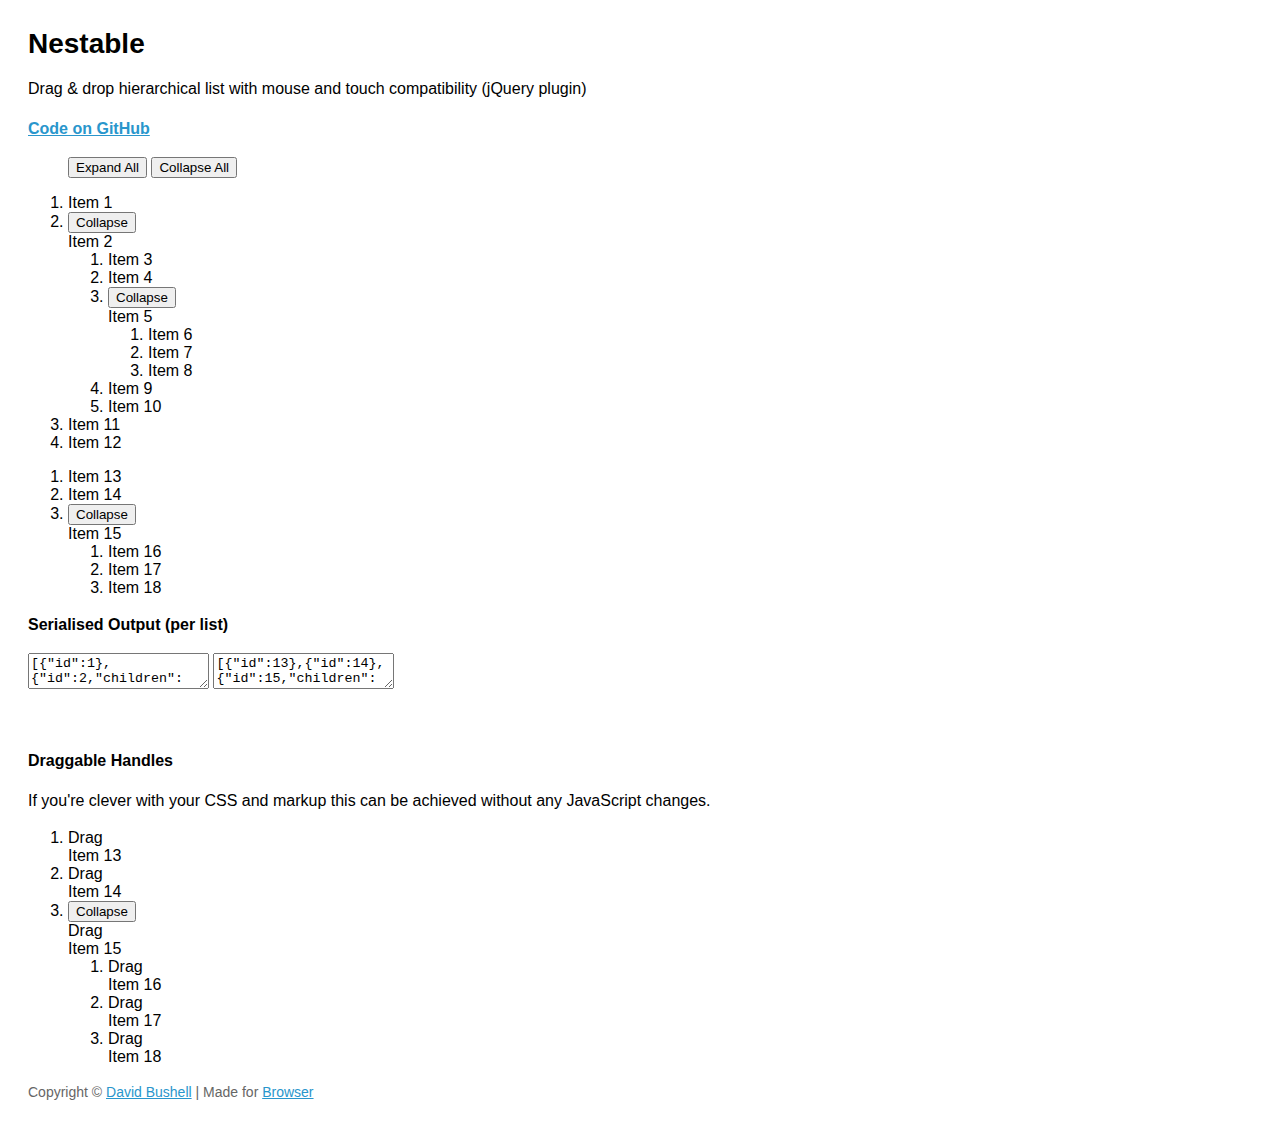
<file: js/nestable/index.html>
<!DOCTYPE html>
<!--[if lt IE 7]> <html lang="en" class="lt-ie9 lt-ie8 lt-ie7"> <![endif]-->
<!--[if IE 7]>    <html lang="en" class="lt-ie9 lt-ie8"> <![endif]-->
<!--[if IE 8]>    <html lang="en" class="lt-ie9"> <![endif]-->
<!--[if IE 9]>    <html lang="en" class="ie9"> <![endif]-->
<!--[if gt IE 9]><!--> <html lang="en"> <!--<![endif]-->
<head>
    <meta charset="utf-8">
    <meta name="viewport" content="width=device-width, initial-scale=1, minimum-scale=1">
    <title>Nestable</title>
    <style type="text/css">

.cf:after { visibility: hidden; display: block; font-size: 0; content: " "; clear: both; height: 0; }
* html .cf { zoom: 1; }
*:first-child+html .cf { zoom: 1; }

html { margin: 0; padding: 0; }
body { font-size: 100%; margin: 0; padding: 1.75em; font-family: 'Helvetica Neue', Arial, sans-serif; }

h1 { font-size: 1.75em; margin: 0 0 0.6em 0; }

a { color: #2996cc; }
a:hover { text-decoration: none; }

p { line-height: 1.5em; }
.small { color: #666; font-size: 0.875em; }
.large { font-size: 1.25em; }



    </style>
</head>
<body>

    <h1>Nestable</h1>

    <p>Drag &amp; drop hierarchical list with mouse and touch compatibility (jQuery plugin)</p>

    <p><strong><a href="https://github.com/dbushell/Nestable">Code on GitHub</a></strong></p>

    <menu id="nestable-menu">
        <button type="button" data-action="expand-all">Expand All</button>
        <button type="button" data-action="collapse-all">Collapse All</button>
    </menu>

    <div class="cf nestable-lists">

        <div class="dd" id="nestable">
            <ol class="dd-list">
                <li class="dd-item" data-id="1">
                    <div class="dd-handle">Item 1</div>
                </li>
                <li class="dd-item" data-id="2">
                    <div class="dd-handle">Item 2</div>
                    <ol class="dd-list">
                        <li class="dd-item" data-id="3"><div class="dd-handle">Item 3</div></li>
                        <li class="dd-item" data-id="4"><div class="dd-handle">Item 4</div></li>
                        <li class="dd-item" data-id="5">
                            <div class="dd-handle">Item 5</div>
                            <ol class="dd-list">
                                <li class="dd-item" data-id="6"><div class="dd-handle">Item 6</div></li>
                                <li class="dd-item" data-id="7"><div class="dd-handle">Item 7</div></li>
                                <li class="dd-item" data-id="8"><div class="dd-handle">Item 8</div></li>
                            </ol>
                        </li>
                        <li class="dd-item" data-id="9"><div class="dd-handle">Item 9</div></li>
                        <li class="dd-item" data-id="10"><div class="dd-handle">Item 10</div></li>
                    </ol>
                </li>
                <li class="dd-item" data-id="11">
                    <div class="dd-handle">Item 11</div>
                </li>
                <li class="dd-item" data-id="12">
                    <div class="dd-handle">Item 12</div>
                </li>
            </ol>
        </div>

        <div class="dd" id="nestable2">
            <ol class="dd-list">
                <li class="dd-item" data-id="13">
                    <div class="dd-handle">Item 13</div>
                </li>
                <li class="dd-item" data-id="14">
                    <div class="dd-handle">Item 14</div>
                </li>
                <li class="dd-item" data-id="15">
                    <div class="dd-handle">Item 15</div>
                    <ol class="dd-list">
                        <li class="dd-item" data-id="16"><div class="dd-handle">Item 16</div></li>
                        <li class="dd-item" data-id="17"><div class="dd-handle">Item 17</div></li>
                        <li class="dd-item" data-id="18"><div class="dd-handle">Item 18</div></li>
                    </ol>
                </li>
            </ol>
        </div>

    </div>

    <p><strong>Serialised Output (per list)</strong></p>

    <textarea id="nestable-output"></textarea>
    <textarea id="nestable2-output"></textarea>

    <p>&nbsp;</p>

    <div class="cf nestable-lists">

    <p><strong>Draggable Handles</strong></p>

    <p>If you're clever with your CSS and markup this can be achieved without any JavaScript changes.</p>

        <div class="dd" id="nestable3">
            <ol class="dd-list">
                <li class="dd-item dd3-item" data-id="13">
                    <div class="dd-handle dd3-handle">Drag</div><div class="dd3-content">Item 13</div>
                </li>
                <li class="dd-item dd3-item" data-id="14">
                    <div class="dd-handle dd3-handle">Drag</div><div class="dd3-content">Item 14</div>
                </li>
                <li class="dd-item dd3-item" data-id="15">
                    <div class="dd-handle dd3-handle">Drag</div><div class="dd3-content">Item 15</div>
                    <ol class="dd-list">
                        <li class="dd-item dd3-item" data-id="16">
                            <div class="dd-handle dd3-handle">Drag</div><div class="dd3-content">Item 16</div>
                        </li>
                        <li class="dd-item dd3-item" data-id="17">
                            <div class="dd-handle dd3-handle">Drag</div><div class="dd3-content">Item 17</div>
                        </li>
                        <li class="dd-item dd3-item" data-id="18">
                            <div class="dd-handle dd3-handle">Drag</div><div class="dd3-content">Item 18</div>
                        </li>
                    </ol>
                </li>
            </ol>
        </div>

    </div>

    <p class="small">Copyright &copy; <a href="http://dbushell.com/">David Bushell</a> | Made for <a href="http://www.browserlondon.com/">Browser</a></p>

<script src="http://ajax.googleapis.com/ajax/libs/jquery/1.7.2/jquery.min.js"></script>
<script src="jquery.nestable.js"></script>
<script>

$(document).ready(function()
{

    var updateOutput = function(e)
    {
        var list   = e.length ? e : $(e.target),
            output = list.data('output');
        if (window.JSON) {
            output.val(window.JSON.stringify(list.nestable('serialize')));//, null, 2));
        } else {
            output.val('JSON browser support required for this demo.');
        }
    };

    // activate Nestable for list 1
    $('#nestable').nestable({
        group: 1
    })
    .on('change', updateOutput);
    
    // activate Nestable for list 2
    $('#nestable2').nestable({
        group: 1
    })
    .on('change', updateOutput);

    // output initial serialised data
    updateOutput($('#nestable').data('output', $('#nestable-output')));
    updateOutput($('#nestable2').data('output', $('#nestable2-output')));

    $('#nestable-menu').on('click', function(e)
    {
        var target = $(e.target),
            action = target.data('action');
        if (action === 'expand-all') {
            $('.dd').nestable('expandAll');
        }
        if (action === 'collapse-all') {
            $('.dd').nestable('collapseAll');
        }
    });

    $('#nestable3').nestable();

});
</script>
</body>
</html>
</file>
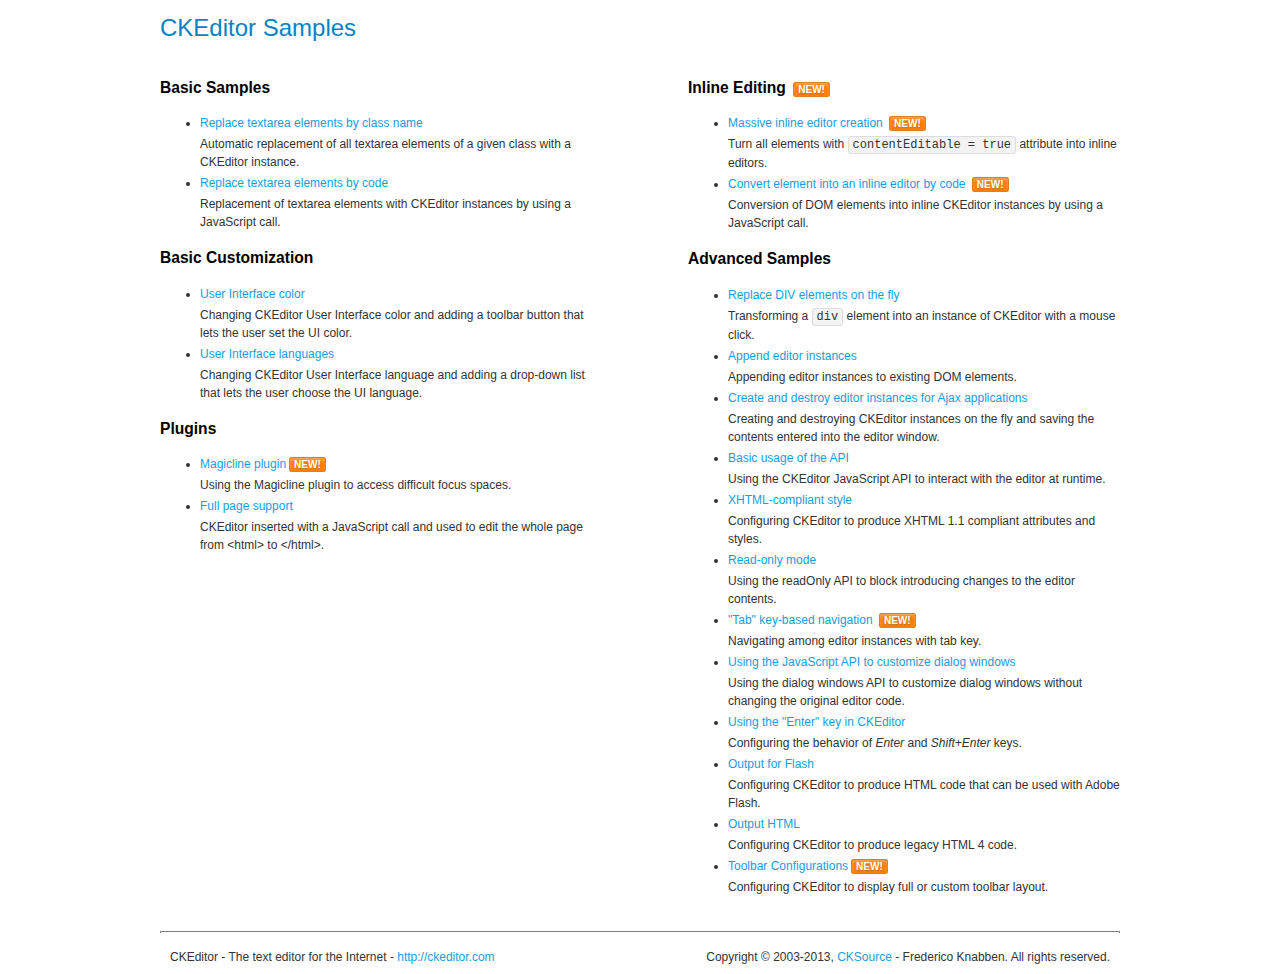
<file: js/ckeditor/samples/index.html>
<!DOCTYPE html>
<!--
Copyright (c) 2003-2013, CKSource - Frederico Knabben. All rights reserved.
For licensing, see LICENSE.html or http://ckeditor.com/license
-->
<html>
<head>
	<title>CKEditor Samples</title>
	<meta charset="utf-8">
	<link rel="stylesheet" href="sample.css">
</head>
<body>
	<h1 class="samples">
		CKEditor Samples
	</h1>
	<div class="twoColumns">
		<div class="twoColumnsLeft">
			<h2 class="samples">
				Basic Samples
			</h2>
			<dl class="samples">
				<dt><a class="samples" href="replacebyclass.html">Replace textarea elements by class name</a></dt>
				<dd>Automatic replacement of all textarea elements of a given class with a CKEditor instance.</dd>

				<dt><a class="samples" href="replacebycode.html">Replace textarea elements by code</a></dt>
				<dd>Replacement of textarea elements with CKEditor instances by using a JavaScript call.</dd>
			</dl>

			<h2 class="samples">
				Basic Customization
			</h2>
			<dl class="samples">
				<dt><a class="samples" href="uicolor.html">User Interface color</a></dt>
				<dd>Changing CKEditor User Interface color and adding a toolbar button that lets the user set the UI color.</dd>

				<dt><a class="samples" href="uilanguages.html">User Interface languages</a></dt>
				<dd>Changing CKEditor User Interface language and adding a drop-down list that lets the user choose the UI language.</dd>
			</dl>


			<h2 class="samples">Plugins</h2>
<dl class="samples">
<dt><a class="samples" href="plugins/magicline/magicline.html">Magicline plugin</a><span class="new">New!</span></dt>
<dd>Using the Magicline plugin to access difficult focus spaces.</dd>

<dt><a class="samples" href="plugins/wysiwygarea/fullpage.html">Full page support</a></dt>
<dd>CKEditor inserted with a JavaScript call and used to edit the whole page from &lt;html&gt; to &lt;/html&gt;.</dd>
</dl>
		</div>
		<div class="twoColumnsRight">
			<h2 class="samples">
				Inline Editing <span class="new">New!</span>
			</h2>
			<dl class="samples">
				<dt><a class="samples" href="inlineall.html">Massive inline editor creation</a> <span class="new">New!</span></dt>
				<dd>Turn all elements with <code>contentEditable = true</code> attribute into inline editors.</dd>

				<dt><a class="samples" href="inlinebycode.html">Convert element into an inline editor by code</a> <span class="new">New!</span></dt>
				<dd>Conversion of DOM elements into inline CKEditor instances by using a JavaScript call.</dd>

				
			</dl>

			<h2 class="samples">
				Advanced Samples
			</h2>
			<dl class="samples">
				<dt><a class="samples" href="divreplace.html">Replace DIV elements on the fly</a></dt>
				<dd>Transforming a <code>div</code> element into an instance of CKEditor with a mouse click.</dd>

				<dt><a class="samples" href="appendto.html">Append editor instances</a></dt>
				<dd>Appending editor instances to existing DOM elements.</dd>

				<dt><a class="samples" href="ajax.html">Create and destroy editor instances for Ajax applications</a></dt>
				<dd>Creating and destroying CKEditor instances on the fly and saving the contents entered into the editor window.</dd>

				<dt><a class="samples" href="api.html">Basic usage of the API</a></dt>
				<dd>Using the CKEditor JavaScript API to interact with the editor at runtime.</dd>

				<dt><a class="samples" href="xhtmlstyle.html">XHTML-compliant style</a></dt>
				<dd>Configuring CKEditor to produce XHTML 1.1 compliant attributes and styles.</dd>

				<dt><a class="samples" href="readonly.html">Read-only mode</a></dt>
				<dd>Using the readOnly API to block introducing changes to the editor contents.</dd>

				<dt><a class="samples" href="tabindex.html">"Tab" key-based navigation</a> <span class="new">New!</span></dt>
				<dd>Navigating among editor instances with tab key.</dd>


				
<dt><a class="samples" href="plugins/dialog/dialog.html">Using the JavaScript API to customize dialog windows</a></dt>
<dd>Using the dialog windows API to customize dialog windows without changing the original editor code.</dd>

<dt><a class="samples" href="plugins/enterkey/enterkey.html">Using the &quot;Enter&quot; key in CKEditor</a></dt>
<dd>Configuring the behavior of <em>Enter</em> and <em>Shift+Enter</em> keys.</dd>

<dt><a class="samples" href="plugins/htmlwriter/outputforflash.html">Output for Flash</a></dt>
<dd>Configuring CKEditor to produce HTML code that can be used with Adobe Flash.</dd>

<dt><a class="samples" href="plugins/htmlwriter/outputhtml.html">Output HTML</a></dt>
<dd>Configuring CKEditor to produce legacy HTML 4 code.</dd>

<dt><a class="samples" href="plugins/toolbar/toolbar.html">Toolbar Configurations</a><span class="new">New!</span></dt>
<dd>Configuring CKEditor to display full or custom toolbar layout.</dd>

			</dl>
		</div>
	</div>
	<div id="footer">
		<hr>
		<p>
			CKEditor - The text editor for the Internet - <a class="samples" href="http://ckeditor.com/">http://ckeditor.com</a>
		</p>
		<p id="copy">
			Copyright &copy; 2003-2013, <a class="samples" href="http://cksource.com/">CKSource</a> - Frederico Knabben. All rights reserved.
		</p>
	</div>
</body>
</html>
</file>
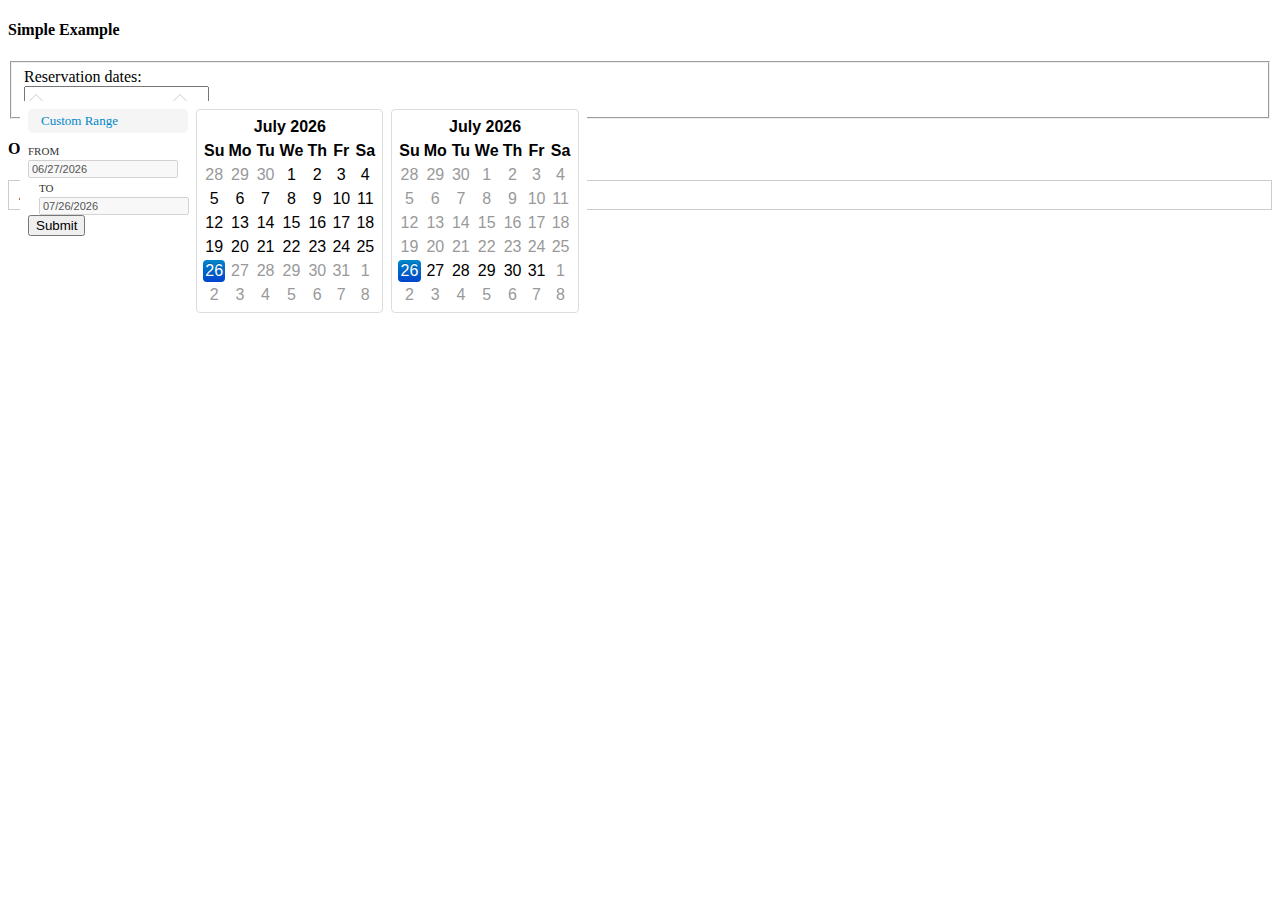
<file: js/bootstrap-daterangepicker/examples.html>
<!DOCTYPE html>
<html dir="ltr" lang="en-US">
   <head>
      <meta charset="UTF-8" />
      <title>A date range picker for Twitter Bootstrap</title>
      <link rel="stylesheet" type="text/css" media="all" href="http://twitter.github.com/bootstrap/assets/css/bootstrap.css" />
      <link rel="stylesheet" type="text/css" media="all" href="daterangepicker.css" />
      <script type="text/javascript" src="https://ajax.googleapis.com/ajax/libs/jquery/1.8.1/jquery.min.js"></script>
      <script type="text/javascript" src="date.js"></script>
      <script type="text/javascript" src="daterangepicker.js"></script>
   </head>
   <body>

      <div class="container">
         <div class="span12">

            <h4>Simple Example</h4>
            <div class="well">

               <form class="form-horizontal">
                 <fieldset>
                  <div class="control-group">
                    <label class="control-label" for="reservation">Reservation dates:</label>
                    <div class="controls">
                     <div class="input-prepend">
                       <span class="add-on"><i class="icon-calendar"></i></span><input type="text" name="reservation" id="reservation" />
                     </div>
                    </div>
                  </div>
                 </fieldset>
               </form>

               <script type="text/javascript">
               $(document).ready(function() {
                  $('#reservation').daterangepicker();
               });
               </script>

            </div>

            <h4>Options Usage Example</h4>

            <div class="well">

               <div id="reportrange" class="pull-right" style="background: #fff; cursor: pointer; padding: 5px 10px; border: 1px solid #ccc">
                  <i class="icon-calendar icon-large"></i>
                  <span></span> <b class="caret" style="margin-top: 8px"></b>
               </div>

               <script type="text/javascript">
               $(document).ready(function() {
                  $('#reportrange').daterangepicker(
                     {
                        ranges: {
                           'Today': ['today', 'today'],
                           'Yesterday': ['yesterday', 'yesterday'],
                           'Last 7 Days': [Date.today().add({ days: -6 }), 'today'],
                           'Last 30 Days': [Date.today().add({ days: -29 }), 'today'],
                           'This Month': [Date.today().moveToFirstDayOfMonth(), Date.today().moveToLastDayOfMonth()],
                           'Last Month': [Date.today().moveToFirstDayOfMonth().add({ months: -1 }), Date.today().moveToFirstDayOfMonth().add({ days: -1 })]
                        },
                        opens: 'left',
                        format: 'MM/dd/yyyy',
                        separator: ' to ',
                        startDate: Date.today().add({ days: -29 }),
                        endDate: Date.today(),
                        minDate: '01/01/2012',
                        maxDate: '12/31/2013',
                        locale: {
                            applyLabel: 'Submit',
                            fromLabel: 'From',
                            toLabel: 'To',
                            customRangeLabel: 'Custom Range',
                            daysOfWeek: ['Su', 'Mo', 'Tu', 'We', 'Th', 'Fr','Sa'],
                            monthNames: ['January', 'February', 'March', 'April', 'May', 'June', 'July', 'August', 'September', 'October', 'November', 'December'],
                            firstDay: 1
                        },
                        showWeekNumbers: true,
                        buttonClasses: ['btn-danger']
                     }, 
                     function(start, end) {
                        $('#reportrange span').html(start.toString('MMMM d, yyyy') + ' - ' + end.toString('MMMM d, yyyy'));
                     }
                  );

                  //Set the initial state of the picker label
                  $('#reportrange span').html(Date.today().add({ days: -29 }).toString('MMMM d, yyyy') + ' - ' + Date.today().toString('MMMM d, yyyy'));

               });
               </script>

            </div>

         </div>
      </div>

   </body>
</html>
</file>
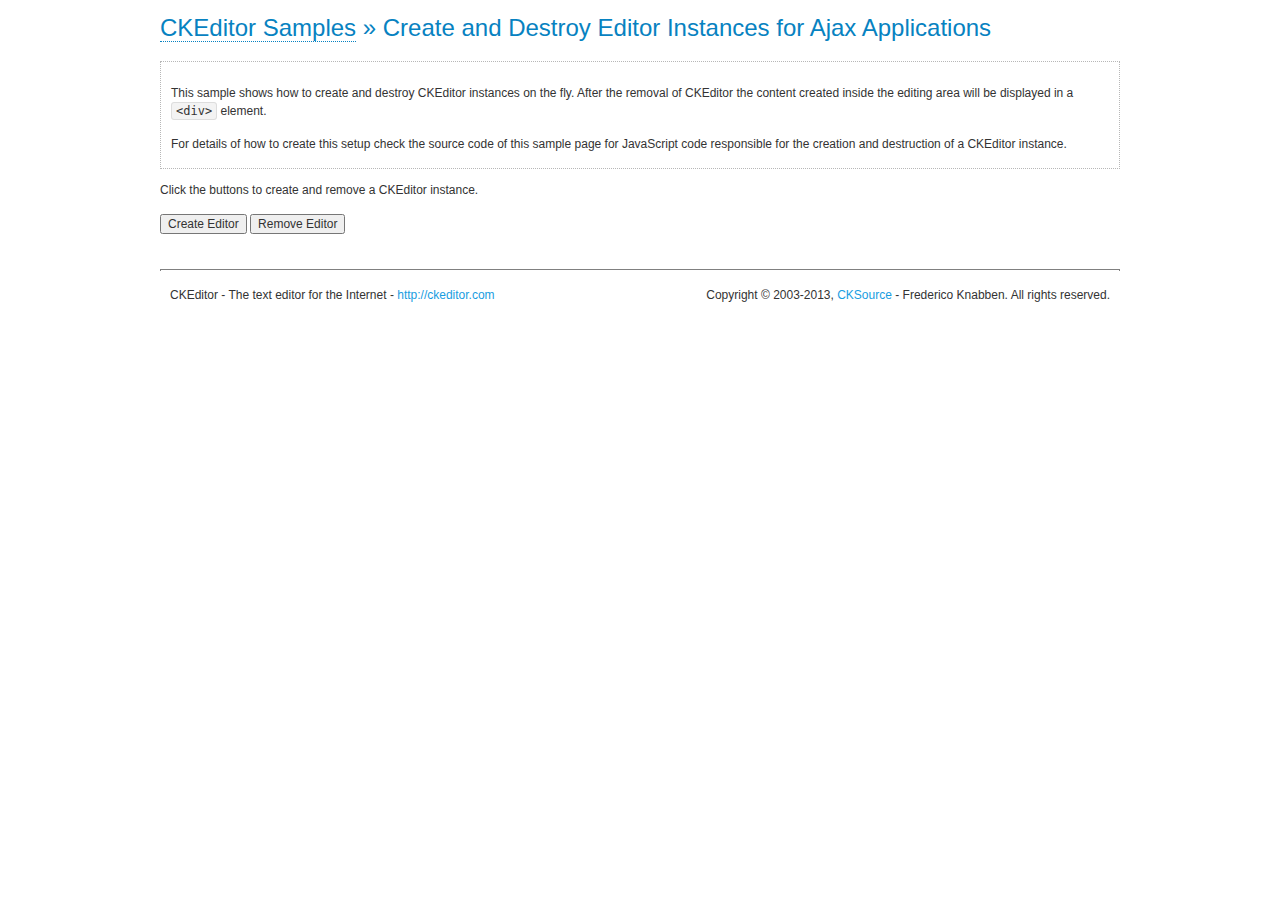
<file: js/ckeditor/samples/ajax.html>
<!DOCTYPE html>
<!--
Copyright (c) 2003-2013, CKSource - Frederico Knabben. All rights reserved.
For licensing, see LICENSE.html or http://ckeditor.com/license
-->
<html>
<head>
	<title>Ajax &mdash; CKEditor Sample</title>
	<meta charset="utf-8">
	<script src="../ckeditor.js"></script>
	<link rel="stylesheet" href="sample.css">
	<script>

		var editor, html = '';

		function createEditor() {
			if ( editor )
				return;

			// Create a new editor inside the <div id="editor">, setting its value to html
			var config = {};
			editor = CKEDITOR.appendTo( 'editor', config, html );
		}

		function removeEditor() {
			if ( !editor )
				return;

			// Retrieve the editor contents. In an Ajax application, this data would be
			// sent to the server or used in any other way.
			document.getElementById( 'editorcontents' ).innerHTML = html = editor.getData();
			document.getElementById( 'contents' ).style.display = '';

			// Destroy the editor.
			editor.destroy();
			editor = null;
		}

	</script>
</head>
<body>
	<h1 class="samples">
		<a href="index.html">CKEditor Samples</a> &raquo; Create and Destroy Editor Instances for Ajax Applications
	</h1>
	<div class="description">
		<p>
			This sample shows how to create and destroy CKEditor instances on the fly. After the removal of CKEditor the content created inside the editing
			area will be displayed in a <code>&lt;div&gt;</code> element.
		</p>
		<p>
			For details of how to create this setup check the source code of this sample page
			for JavaScript code responsible for the creation and destruction of a CKEditor instance.
		</p>
	</div>
	<p>Click the buttons to create and remove a CKEditor instance.</p>
	<p>
		<input onclick="createEditor();" type="button" value="Create Editor">
		<input onclick="removeEditor();" type="button" value="Remove Editor">
	</p>
	<!-- This div will hold the editor. -->
	<div id="editor">
	</div>
	<div id="contents" style="display: none">
		<p>
			Edited Contents:
		</p>
		<!-- This div will be used to display the editor contents. -->
		<div id="editorcontents">
		</div>
	</div>
	<div id="footer">
		<hr>
		<p>
			CKEditor - The text editor for the Internet - <a class="samples" href="http://ckeditor.com/">http://ckeditor.com</a>
		</p>
		<p id="copy">
			Copyright &copy; 2003-2013, <a class="samples" href="http://cksource.com/">CKSource</a> - Frederico
			Knabben. All rights reserved.
		</p>
	</div>
</body>
</html>
</file>
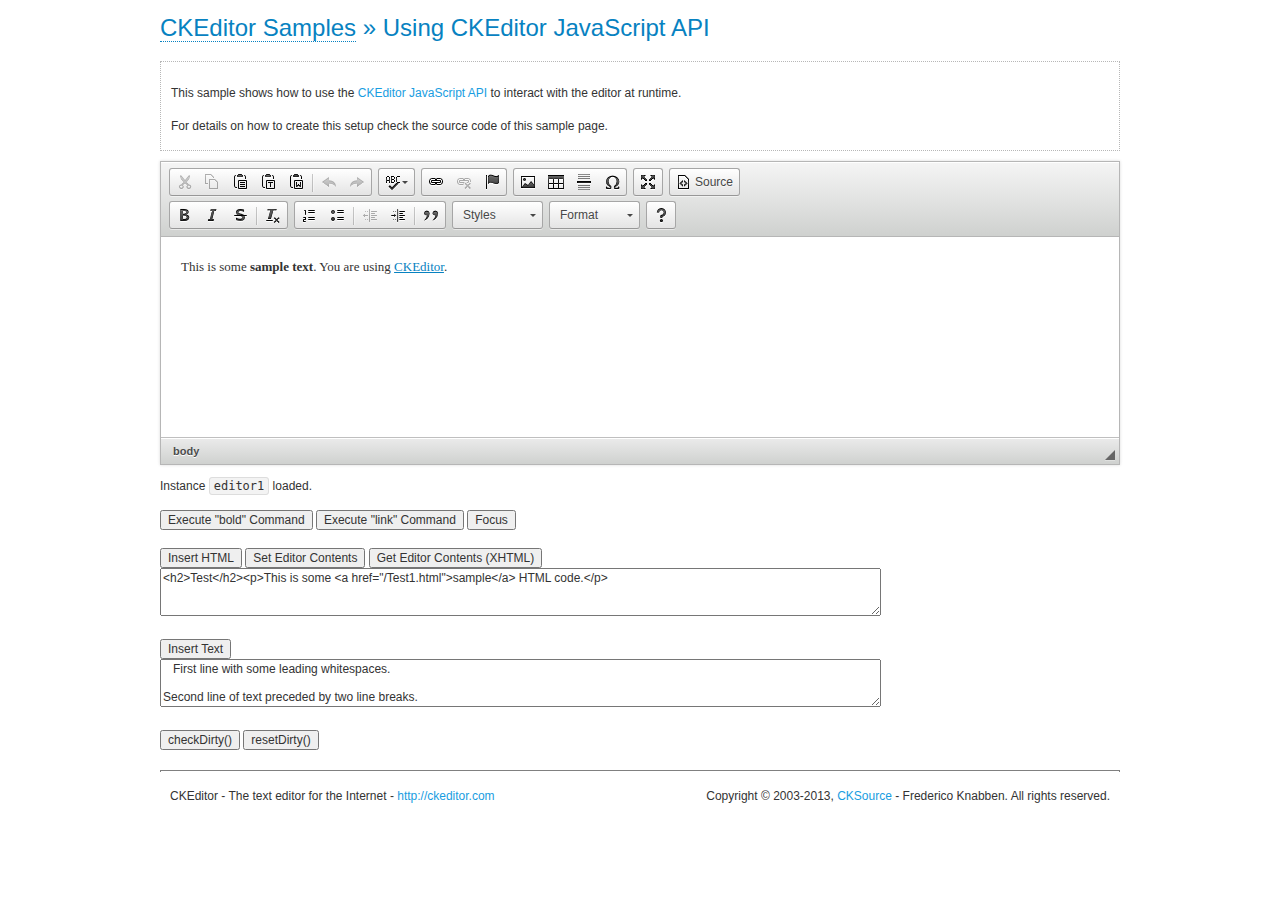
<file: js/ckeditor/samples/api.html>
<!DOCTYPE html>
<!--
Copyright (c) 2003-2013, CKSource - Frederico Knabben. All rights reserved.
For licensing, see LICENSE.html or http://ckeditor.com/license
-->
<html>
<head>
	<meta charset="utf-8">
	<title>API Usage &mdash; CKEditor Sample</title>
	<script src="../ckeditor.js"></script>
	<link href="sample.css" rel="stylesheet">
	<script>

// The instanceReady event is fired, when an instance of CKEditor has finished
// its initialization.
CKEDITOR.on( 'instanceReady', function( ev ) {
	// Show the editor name and description in the browser status bar.
	document.getElementById( 'eMessage' ).innerHTML = 'Instance <code>' + ev.editor.name + '<\/code> loaded.';

	// Show this sample buttons.
	document.getElementById( 'eButtons' ).style.display = 'block';
});

function InsertHTML() {
	// Get the editor instance that we want to interact with.
	var editor = CKEDITOR.instances.editor1;
	var value = document.getElementById( 'htmlArea' ).value;

	// Check the active editing mode.
	if ( editor.mode == 'wysiwyg' )
	{
		// Insert HTML code.
		// http://docs.ckeditor.com/#!/api/CKEDITOR.editor-method-insertHtml
		editor.insertHtml( value );
	}
	else
		alert( 'You must be in WYSIWYG mode!' );
}

function InsertText() {
	// Get the editor instance that we want to interact with.
	var editor = CKEDITOR.instances.editor1;
	var value = document.getElementById( 'txtArea' ).value;

	// Check the active editing mode.
	if ( editor.mode == 'wysiwyg' )
	{
		// Insert as plain text.
		// http://docs.ckeditor.com/#!/api/CKEDITOR.editor-method-insertText
		editor.insertText( value );
	}
	else
		alert( 'You must be in WYSIWYG mode!' );
}

function SetContents() {
	// Get the editor instance that we want to interact with.
	var editor = CKEDITOR.instances.editor1;
	var value = document.getElementById( 'htmlArea' ).value;

	// Set editor contents (replace current contents).
	// http://docs.ckeditor.com/#!/api/CKEDITOR.editor-method-setData
	editor.setData( value );
}

function GetContents() {
	// Get the editor instance that you want to interact with.
	var editor = CKEDITOR.instances.editor1;

	// Get editor contents
	// http://docs.ckeditor.com/#!/api/CKEDITOR.editor-method-getData
	alert( editor.getData() );
}

function ExecuteCommand( commandName ) {
	// Get the editor instance that we want to interact with.
	var editor = CKEDITOR.instances.editor1;

	// Check the active editing mode.
	if ( editor.mode == 'wysiwyg' )
	{
		// Execute the command.
		// http://docs.ckeditor.com/#!/api/CKEDITOR.editor-method-execCommand
		editor.execCommand( commandName );
	}
	else
		alert( 'You must be in WYSIWYG mode!' );
}

function CheckDirty() {
	// Get the editor instance that we want to interact with.
	var editor = CKEDITOR.instances.editor1;
	// Checks whether the current editor contents present changes when compared
	// to the contents loaded into the editor at startup
	// http://docs.ckeditor.com/#!/api/CKEDITOR.editor-method-checkDirty
	alert( editor.checkDirty() );
}

function ResetDirty() {
	// Get the editor instance that we want to interact with.
	var editor = CKEDITOR.instances.editor1;
	// Resets the "dirty state" of the editor (see CheckDirty())
	// http://docs.ckeditor.com/#!/api/CKEDITOR.editor-method-resetDirty
	editor.resetDirty();
	alert( 'The "IsDirty" status has been reset' );
}

function Focus() {
	CKEDITOR.instances.editor1.focus();
}

function onFocus() {
	document.getElementById( 'eMessage' ).innerHTML = '<b>' + this.name + ' is focused </b>';
}

function onBlur() {
	document.getElementById( 'eMessage' ).innerHTML = this.name + ' lost focus';
}

	</script>

</head>
<body>
	<h1 class="samples">
		<a href="index.html">CKEditor Samples</a> &raquo; Using CKEditor JavaScript API
	</h1>
	<div class="description">
	<p>
		This sample shows how to use the
		<a class="samples" href="http://docs.ckeditor.com/#!/api/CKEDITOR.editor">CKEditor JavaScript API</a>
		to interact with the editor at runtime.
	</p>
	<p>
		For details on how to create this setup check the source code of this sample page.
	</p>
	</div>

	<!-- This <div> holds alert messages to be display in the sample page. -->
	<div id="alerts">
		<noscript>
			<p>
				<strong>CKEditor requires JavaScript to run</strong>. In a browser with no JavaScript
				support, like yours, you should still see the contents (HTML data) and you should
				be able to edit it normally, without a rich editor interface.
			</p>
		</noscript>
	</div>
	<form action="../../../samples/sample_posteddata.php" method="post">
		<textarea cols="100" id="editor1" name="editor1" rows="10">&lt;p&gt;This is some &lt;strong&gt;sample text&lt;/strong&gt;. You are using &lt;a href="http://ckeditor.com/"&gt;CKEditor&lt;/a&gt;.&lt;/p&gt;</textarea>

		<script>
			// Replace the <textarea id="editor1"> with an CKEditor instance.
			CKEDITOR.replace( 'editor1', {
				on: {
					focus: onFocus,
					blur: onBlur,

					// Check for availability of corresponding plugins.
					pluginsLoaded: function( evt ) {
						var doc = CKEDITOR.document, ed = evt.editor;
						if ( !ed.getCommand( 'bold' ) )
							doc.getById( 'exec-bold' ).hide();
						if ( !ed.getCommand( 'link' ) )
							doc.getById( 'exec-link' ).hide();
					}
				}
			});
		</script>

		<p id="eMessage">
		</p>

		<div id="eButtons" style="display: none">
			<input id="exec-bold" onclick="ExecuteCommand('bold');" type="button" value="Execute &quot;bold&quot; Command">
			<input id="exec-link" onclick="ExecuteCommand('link');" type="button" value="Execute &quot;link&quot; Command">
			<input onclick="Focus();" type="button" value="Focus">
			<br><br>
			<input onclick="InsertHTML();" type="button" value="Insert HTML">
			<input onclick="SetContents();" type="button" value="Set Editor Contents">
			<input onclick="GetContents();" type="button" value="Get Editor Contents (XHTML)">
			<br>
			<textarea cols="100" id="htmlArea" rows="3">&lt;h2&gt;Test&lt;/h2&gt;&lt;p&gt;This is some &lt;a href="/Test1.html"&gt;sample&lt;/a&gt; HTML code.&lt;/p&gt;</textarea>
			<br>
			<br>
			<input onclick="InsertText();" type="button" value="Insert Text">
			<br>
			<textarea cols="100" id="txtArea" rows="3">   First line with some leading whitespaces.

Second line of text preceded by two line breaks.</textarea>
			<br>
			<br>
			<input onclick="CheckDirty();" type="button" value="checkDirty()">
			<input onclick="ResetDirty();" type="button" value="resetDirty()">
		</div>
	</form>
	<div id="footer">
		<hr>
		<p>
			CKEditor - The text editor for the Internet - <a class="samples" href="http://ckeditor.com/">http://ckeditor.com</a>
		</p>
		<p id="copy">
			Copyright &copy; 2003-2013, <a class="samples" href="http://cksource.com/">CKSource</a> - Frederico
			Knabben. All rights reserved.
		</p>
	</div>
</body>
</html>
</file>
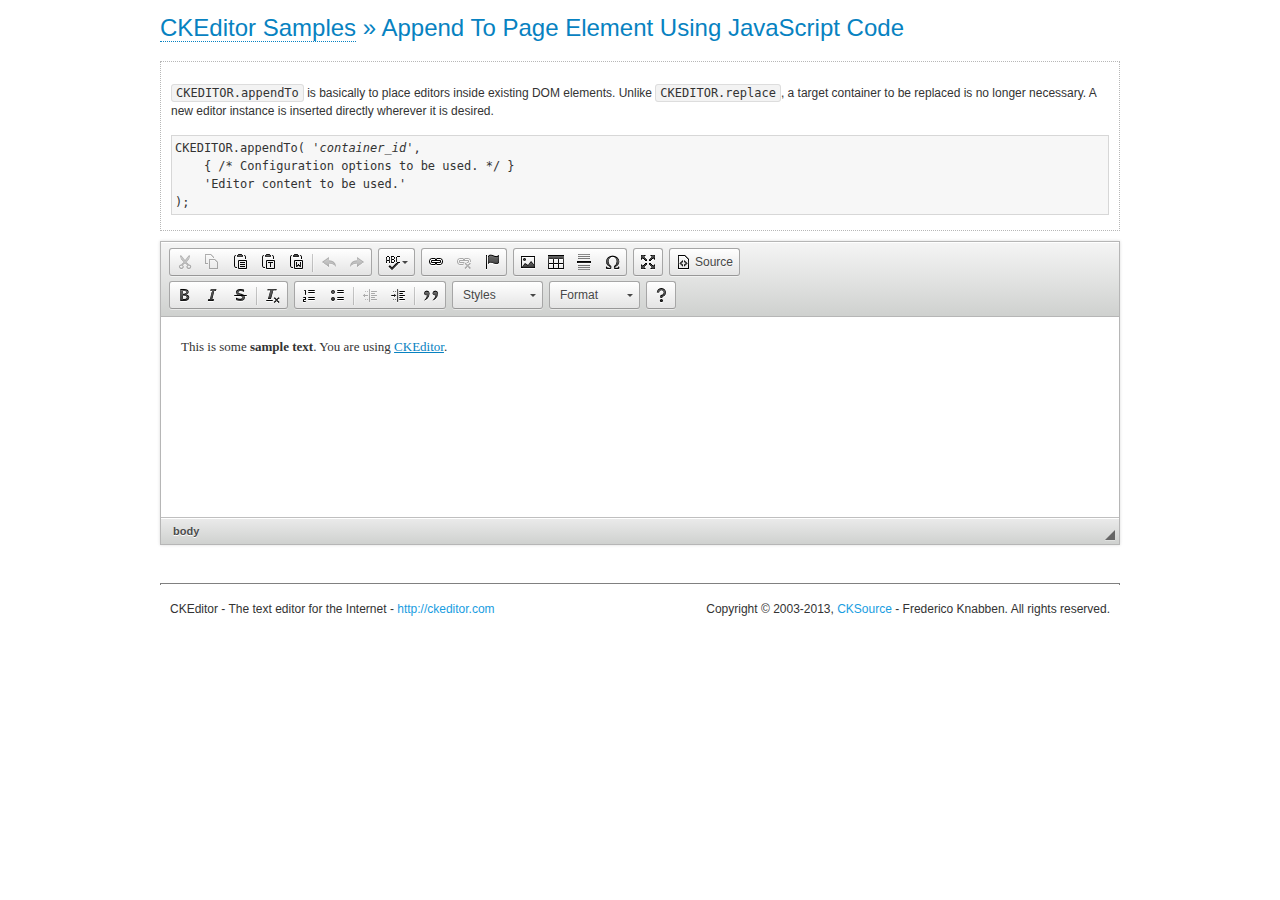
<file: js/ckeditor/samples/appendto.html>
<!DOCTYPE html>
<!--
Copyright (c) 2003-2013, CKSource - Frederico Knabben. All rights reserved.
For licensing, see LICENSE.html or http://ckeditor.com/license
-->
<html>
<head>
	<title>CKEDITOR.appendTo &mdash; CKEditor Sample</title>
	<meta charset="utf-8">
	<script src="../ckeditor.js"></script>
	<link rel="stylesheet" href="sample.css">
</head>
<body>
	<h1 class="samples">
		<a href="index.html">CKEditor Samples</a> &raquo; Append To Page Element Using JavaScript Code
	</h1>
	<div id="section1">
		<div class="description">
			<p>
				<code>CKEDITOR.appendTo</code> is basically to place editors
				inside existing DOM elements. Unlike <code>CKEDITOR.replace</code>,
				a target container to be replaced is no longer necessary. A new editor
				instance is inserted directly wherever it is desired.
			</p>
<pre class="samples">CKEDITOR.appendTo( '<em>container_id</em>',
	{ /* Configuration options to be used. */ }
	'Editor content to be used.'
);</pre>
		</div>
		<script>

			// This call can be placed at any point after the
			// <textarea>, or inside a <head><script> in a
			// window.onload event handler.

			// Replace the <textarea id="editor"> with an CKEditor
			// instance, using default configurations.
			CKEDITOR.appendTo( 'section1',
				null,
				'<p>This is some <strong>sample text</strong>. You are using <a href="http://ckeditor.com/">CKEditor</a>.</p>'
			);

		</script>
	</div>
	<br>
	<div id="footer">
		<hr>
		<p>
			CKEditor - The text editor for the Internet - <a class="samples" href="http://ckeditor.com/">http://ckeditor.com</a>
		</p>
		<p id="copy">
			Copyright &copy; 2003-2013, <a class="samples" href="http://cksource.com/">CKSource</a> - Frederico
			Knabben. All rights reserved.
		</p>
	</div>
</body>
</html>
</file>
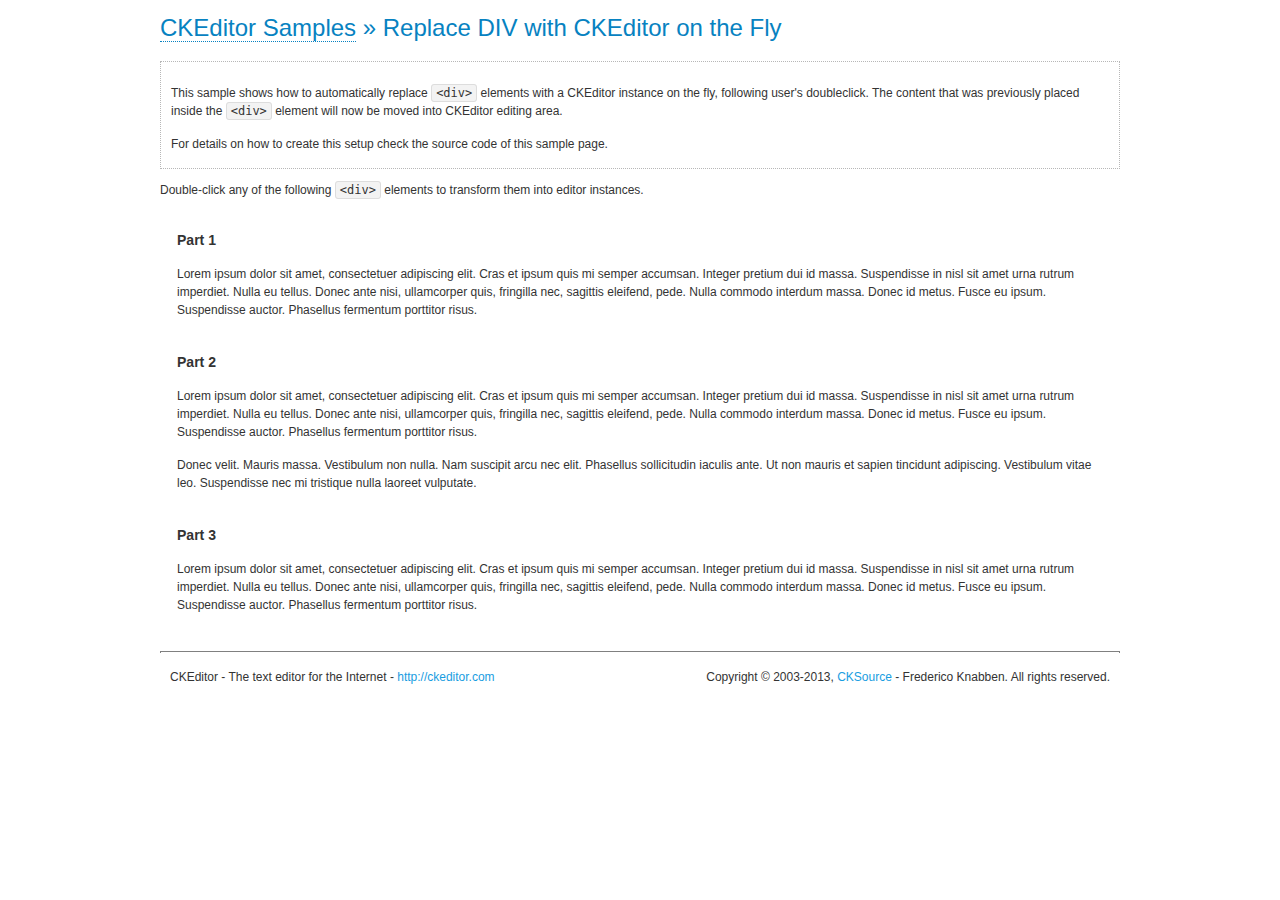
<file: js/ckeditor/samples/divreplace.html>
<!DOCTYPE html>
<!--
Copyright (c) 2003-2013, CKSource - Frederico Knabben. All rights reserved.
For licensing, see LICENSE.html or http://ckeditor.com/license
-->
<html>
<head>
	<title>Replace DIV &mdash; CKEditor Sample</title>
	<meta charset="utf-8">
	<script src="../ckeditor.js"></script>
	<link href="sample.css" rel="stylesheet">
	<style>

		div.editable
		{
			border: solid 2px Transparent;
			padding-left: 15px;
			padding-right: 15px;
		}

		div.editable:hover
		{
			border-color: black;
		}

	</style>
	<script>

		// Uncomment the following code to test the "Timeout Loading Method".
		// CKEDITOR.loadFullCoreTimeout = 5;

		window.onload = function() {
			// Listen to the double click event.
			if ( window.addEventListener )
				document.body.addEventListener( 'dblclick', onDoubleClick, false );
			else if ( window.attachEvent )
				document.body.attachEvent( 'ondblclick', onDoubleClick );

		};

		function onDoubleClick( ev ) {
			// Get the element which fired the event. This is not necessarily the
			// element to which the event has been attached.
			var element = ev.target || ev.srcElement;

			// Find out the div that holds this element.
			var name;

			do {
				element = element.parentNode;
			}
			while ( element && ( name = element.nodeName.toLowerCase() ) &&
				( name != 'div' || element.className.indexOf( 'editable' ) == -1 ) && name != 'body' );

			if ( name == 'div' && element.className.indexOf( 'editable' ) != -1 )
				replaceDiv( element );
		}

		var editor;

		function replaceDiv( div ) {
			if ( editor )
				editor.destroy();

			editor = CKEDITOR.replace( div );
		}

	</script>
</head>
<body>
	<h1 class="samples">
		<a href="index.html">CKEditor Samples</a> &raquo; Replace DIV with CKEditor on the Fly
	</h1>
	<div class="description">
		<p>
			This sample shows how to automatically replace <code>&lt;div&gt;</code> elements
			with a CKEditor instance on the fly, following user's doubleclick. The content
			that was previously placed inside the <code>&lt;div&gt;</code> element will now
			be moved into CKEditor editing area.
		</p>
		<p>
			For details on how to create this setup check the source code of this sample page.
		</p>
	</div>
	<p>
		Double-click any of the following <code>&lt;div&gt;</code> elements to transform them into
		editor instances.
	</p>
	<div class="editable">
		<h3>
			Part 1
		</h3>
		<p>
			Lorem ipsum dolor sit amet, consectetuer adipiscing elit. Cras et ipsum quis mi
			semper accumsan. Integer pretium dui id massa. Suspendisse in nisl sit amet urna
			rutrum imperdiet. Nulla eu tellus. Donec ante nisi, ullamcorper quis, fringilla
			nec, sagittis eleifend, pede. Nulla commodo interdum massa. Donec id metus. Fusce
			eu ipsum. Suspendisse auctor. Phasellus fermentum porttitor risus.
		</p>
	</div>
	<div class="editable">
		<h3>
			Part 2
		</h3>
		<p>
			Lorem ipsum dolor sit amet, consectetuer adipiscing elit. Cras et ipsum quis mi
			semper accumsan. Integer pretium dui id massa. Suspendisse in nisl sit amet urna
			rutrum imperdiet. Nulla eu tellus. Donec ante nisi, ullamcorper quis, fringilla
			nec, sagittis eleifend, pede. Nulla commodo interdum massa. Donec id metus. Fusce
			eu ipsum. Suspendisse auctor. Phasellus fermentum porttitor risus.
		</p>
		<p>
			Donec velit. Mauris massa. Vestibulum non nulla. Nam suscipit arcu nec elit. Phasellus
			sollicitudin iaculis ante. Ut non mauris et sapien tincidunt adipiscing. Vestibulum
			vitae leo. Suspendisse nec mi tristique nulla laoreet vulputate.
		</p>
	</div>
	<div class="editable">
		<h3>
			Part 3
		</h3>
		<p>
			Lorem ipsum dolor sit amet, consectetuer adipiscing elit. Cras et ipsum quis mi
			semper accumsan. Integer pretium dui id massa. Suspendisse in nisl sit amet urna
			rutrum imperdiet. Nulla eu tellus. Donec ante nisi, ullamcorper quis, fringilla
			nec, sagittis eleifend, pede. Nulla commodo interdum massa. Donec id metus. Fusce
			eu ipsum. Suspendisse auctor. Phasellus fermentum porttitor risus.
		</p>
	</div>
	<div id="footer">
		<hr>
		<p>
			CKEditor - The text editor for the Internet - <a class="samples" href="http://ckeditor.com/">http://ckeditor.com</a>
		</p>
		<p id="copy">
			Copyright &copy; 2003-2013, <a class="samples" href="http://cksource.com/">CKSource</a> - Frederico
			Knabben. All rights reserved.
		</p>
	</div>
</body>
</html>
</file>
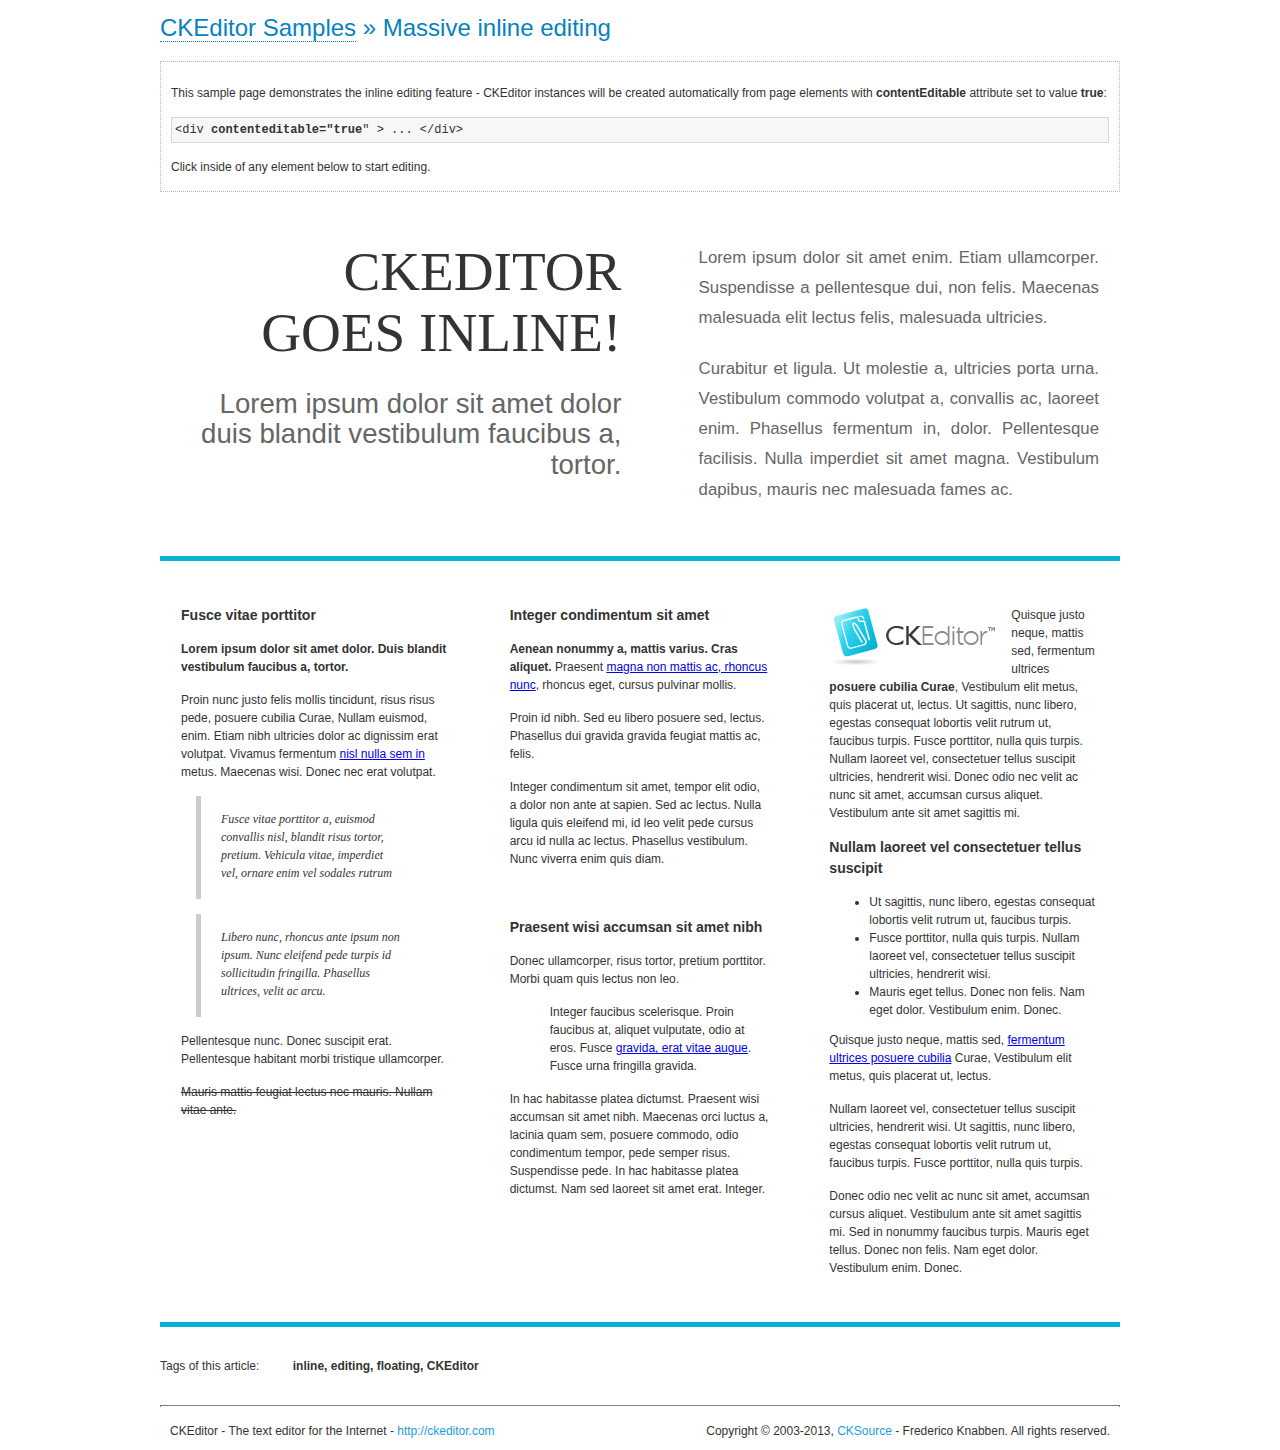
<file: js/ckeditor/samples/inlineall.html>
<!DOCTYPE html>
<!--
Copyright (c) 2003-2013, CKSource - Frederico Knabben. All rights reserved.
For licensing, see LICENSE.html or http://ckeditor.com/license
-->
<html>
<head>
	<title>Massive inline editing &mdash; CKEditor Sample</title>
	<meta charset="utf-8">
	<script src="../ckeditor.js"></script>
	<script>

		// This code is generally not necessary, but it is here to demonstrate
		// how to customize specific editor instances on the fly. This fits well
		// this demo because we have editable elements (like headers) that
		// require less features.

		// The "instanceCreated" event is fired for every editor instance created.
		CKEDITOR.on( 'instanceCreated', function( event ) {
			var editor = event.editor,
				element = editor.element;

			// Customize editors for headers and tag list.
			// These editors don't need features like smileys, templates, iframes etc.
			if ( element.is( 'h1', 'h2', 'h3' ) || element.getAttribute( 'id' ) == 'taglist' ) {
				// Customize the editor configurations on "configLoaded" event,
				// which is fired after the configuration file loading and
				// execution. This makes it possible to change the
				// configurations before the editor initialization takes place.
				editor.on( 'configLoaded', function() {

					// Remove unnecessary plugins to make the editor simpler.
					editor.config.removePlugins = 'colorbutton,find,flash,font,' +
						'forms,iframe,image,newpage,removeformat,' +
						'smiley,specialchar,stylescombo,templates';

					// Rearrange the layout of the toolbar.
					editor.config.toolbarGroups = [
						{ name: 'editing',		groups: [ 'basicstyles', 'links' ] },
						{ name: 'undo' },
						{ name: 'clipboard',	groups: [ 'selection', 'clipboard' ] },
						{ name: 'about' }
					];
				});
			}
		});

	</script>
	<link href="sample.css" rel="stylesheet">
	<style>

		/* The following styles are just to make the page look nice. */

		/* Workaround to show Arial Black in Firefox. */
		@font-face
		{
			font-family: 'arial-black';
			src: local('Arial Black');
		}

		*[contenteditable="true"]
		{
			padding: 10px;
		}

		#container
		{
			width: 960px;
			margin: 30px auto 0;
		}

		#header
		{
			overflow: hidden;
			padding: 0 0 30px;
			border-bottom: 5px solid #05B2D2;
			position: relative;
		}

		#headerLeft,
		#headerRight
		{
			width: 49%;
			overflow: hidden;
		}

		#headerLeft
		{
			float: left;
			padding: 10px 1px 1px;
		}

		#headerLeft h2,
		#headerLeft h3
		{
			text-align: right;
			margin: 0;
			overflow: hidden;
			font-weight: normal;
		}

		#headerLeft h2
		{
			font-family: "Arial Black",arial-black;
			font-size: 4.6em;
			line-height: 1.1em;
			text-transform: uppercase;
		}

		#headerLeft h3
		{
			font-size: 2.3em;
			line-height: 1.1em;
			margin: .2em 0 0;
			color: #666;
		}

		#headerRight
		{
			float: right;
			padding: 1px;
		}

		#headerRight p
		{
			line-height: 1.8em;
			text-align: justify;
			margin: 0;
		}

		#headerRight p + p
		{
			margin-top: 20px;
		}

		#headerRight > div
		{
			padding: 20px;
			margin: 0 0 0 30px;
			font-size: 1.4em;
			color: #666;
		}

		#columns
		{
			color: #333;
			overflow: hidden;
			padding: 20px 0;
		}

		#columns > div
		{
			float: left;
			width: 33.3%;
		}

		#columns #column1 > div
		{
			margin-left: 1px;
		}

		#columns #column3 > div
		{
			margin-right: 1px;
		}

		#columns > div > div
		{
			margin: 0px 10px;
			padding: 10px 20px;
		}

		#columns blockquote
		{
			margin-left: 15px;
		}

		#tagLine
		{
			border-top: 5px solid #05B2D2;
			padding-top: 20px;
		}

		#taglist {
			display: inline-block;
			margin-left: 20px;
			font-weight: bold;
			margin: 0 0 0 20px;
		}

	</style>
</head>
<body>
<div>
	<h1 class="samples"><a href="index.html">CKEditor Samples</a> &raquo; Massive inline editing</h1>
	<div class="description">
		<p>This sample page demonstrates the inline editing feature - CKEditor instances will be created automatically from page elements with <strong>contentEditable</strong> attribute set to value <strong>true</strong>:</p>
		<pre class="samples">&lt;div <strong>contenteditable="true</strong>" &gt; ... &lt;/div&gt;</pre>
		<p>Click inside of any element below to start editing.</p>
	</div>
</div>
<div id="container">
	<div id="header">
		<div id="headerLeft">
			<h2 id="sampleTitle" contenteditable="true">
				CKEditor<br> Goes Inline!
			</h2>
			<h3 contenteditable="true">
				Lorem ipsum dolor sit amet dolor duis blandit vestibulum faucibus a, tortor.
			</h3>
		</div>
		<div id="headerRight">
			<div contenteditable="true">
				<p>
					Lorem ipsum dolor sit amet enim. Etiam ullamcorper. Suspendisse a pellentesque dui, non felis. Maecenas malesuada elit lectus felis, malesuada ultricies.
				</p>
				<p>
					Curabitur et ligula. Ut molestie a, ultricies porta urna. Vestibulum commodo volutpat a, convallis ac, laoreet enim. Phasellus fermentum in, dolor. Pellentesque facilisis. Nulla imperdiet sit amet magna. Vestibulum dapibus, mauris nec malesuada fames ac.
				</p>
			</div>
		</div>
	</div>
	<div id="columns">
		<div id="column1">
			<div contenteditable="true">
				<h3>
					Fusce vitae porttitor
				</h3>
				<p>
					<strong>
						Lorem ipsum dolor sit amet dolor. Duis blandit vestibulum faucibus a, tortor.
					</strong>
				</p>
				<p>
					Proin nunc justo felis mollis tincidunt, risus risus pede, posuere cubilia Curae, Nullam euismod, enim. Etiam nibh ultricies dolor ac dignissim erat volutpat. Vivamus fermentum <a href="http://ckeditor.com/">nisl nulla sem in</a> metus. Maecenas wisi. Donec nec erat volutpat.
				</p>
				<blockquote>
					<p>
						Fusce vitae porttitor a, euismod convallis nisl, blandit risus tortor, pretium.
						Vehicula vitae, imperdiet vel, ornare enim vel sodales rutrum
					</p>
				</blockquote>
				<blockquote>
					<p>
						Libero nunc, rhoncus ante ipsum non ipsum. Nunc eleifend pede turpis id sollicitudin fringilla. Phasellus ultrices, velit ac arcu.
					</p>
				</blockquote>
				<p>Pellentesque nunc. Donec suscipit erat. Pellentesque habitant morbi tristique ullamcorper.</p>
				<p><strike>Mauris mattis feugiat lectus nec mauris. Nullam vitae ante.</strike></p>
			</div>
		</div>
		<div id="column2">
			<div contenteditable="true">
				<h3>
					Integer condimentum sit amet
				</h3>
				<p>
					<strong>Aenean nonummy a, mattis varius. Cras aliquet.</strong>
					Praesent <a href="http://ckeditor.com/">magna non mattis ac, rhoncus nunc</a>, rhoncus eget, cursus pulvinar mollis.</p>
				<p>Proin id nibh. Sed eu libero posuere sed, lectus. Phasellus dui gravida gravida feugiat mattis ac, felis.</p>
				<p>Integer condimentum sit amet, tempor elit odio, a dolor non ante at sapien. Sed ac lectus. Nulla ligula quis eleifend mi, id leo velit pede cursus arcu id nulla ac lectus. Phasellus vestibulum. Nunc viverra enim quis diam.</p>
			</div>
			<div contenteditable="true">
				<h3>
					Praesent wisi accumsan sit amet nibh
				</h3>
				<p>Donec ullamcorper, risus tortor, pretium porttitor. Morbi quam quis lectus non leo.</p>
				<p style="margin-left: 40px; ">Integer faucibus scelerisque. Proin faucibus at, aliquet vulputate, odio at eros. Fusce <a href="http://ckeditor.com/">gravida, erat vitae augue</a>. Fusce urna fringilla gravida.</p>
				<p>In hac habitasse platea dictumst. Praesent wisi accumsan sit amet nibh. Maecenas orci luctus a, lacinia quam sem, posuere commodo, odio condimentum tempor, pede semper risus. Suspendisse pede. In hac habitasse platea dictumst. Nam sed laoreet sit amet erat. Integer.</p>
			</div>
		</div>
		<div id="column3">
			<div contenteditable="true">
				<p>
					<img src="assets/inlineall/logo.png" alt="CKEditor logo" style="float:left">
				</p>
				<p>Quisque justo neque, mattis sed, fermentum ultrices <strong>posuere cubilia Curae</strong>, Vestibulum elit metus, quis placerat ut, lectus. Ut sagittis, nunc libero, egestas consequat lobortis velit rutrum ut, faucibus turpis. Fusce porttitor, nulla quis turpis. Nullam laoreet vel, consectetuer tellus suscipit ultricies, hendrerit wisi. Donec odio nec velit ac nunc sit amet, accumsan cursus aliquet. Vestibulum ante sit amet sagittis mi.</p>
				<h3>
					Nullam laoreet vel consectetuer tellus suscipit
				</h3>
				<ul>
					<li>Ut sagittis, nunc libero, egestas consequat lobortis velit rutrum ut, faucibus turpis.</li>
					<li>Fusce porttitor, nulla quis turpis. Nullam laoreet vel, consectetuer tellus suscipit ultricies, hendrerit wisi.</li>
					<li>Mauris eget tellus. Donec non felis. Nam eget dolor. Vestibulum enim. Donec.</li>
				</ul>
				<p>Quisque justo neque, mattis sed, <a href="http://ckeditor.com/">fermentum ultrices posuere cubilia</a> Curae, Vestibulum elit metus, quis placerat ut, lectus.</p>
				<p>Nullam laoreet vel, consectetuer tellus suscipit ultricies, hendrerit wisi. Ut sagittis, nunc libero, egestas consequat lobortis velit rutrum ut, faucibus turpis. Fusce porttitor, nulla quis turpis.</p>
				<p>Donec odio nec velit ac nunc sit amet, accumsan cursus aliquet. Vestibulum ante sit amet sagittis mi. Sed in nonummy faucibus turpis. Mauris eget tellus. Donec non felis. Nam eget dolor. Vestibulum enim. Donec.</p>
			</div>
		</div>
	</div>
	<div id="tagLine">
		Tags of this article:
		<p id="taglist" contenteditable="true">
			inline, editing, floating, CKEditor
		</p>
	</div>
</div>
<div id="footer">
	<hr>
	<p>
		CKEditor - The text editor for the Internet - <a class="samples" href="http://ckeditor.com/">
			http://ckeditor.com</a>
	</p>
	<p id="copy">
		Copyright &copy; 2003-2013, <a class="samples" href="http://cksource.com/">CKSource</a>
		- Frederico Knabben. All rights reserved.
	</p>
</div>
</body>
</html>
</file>
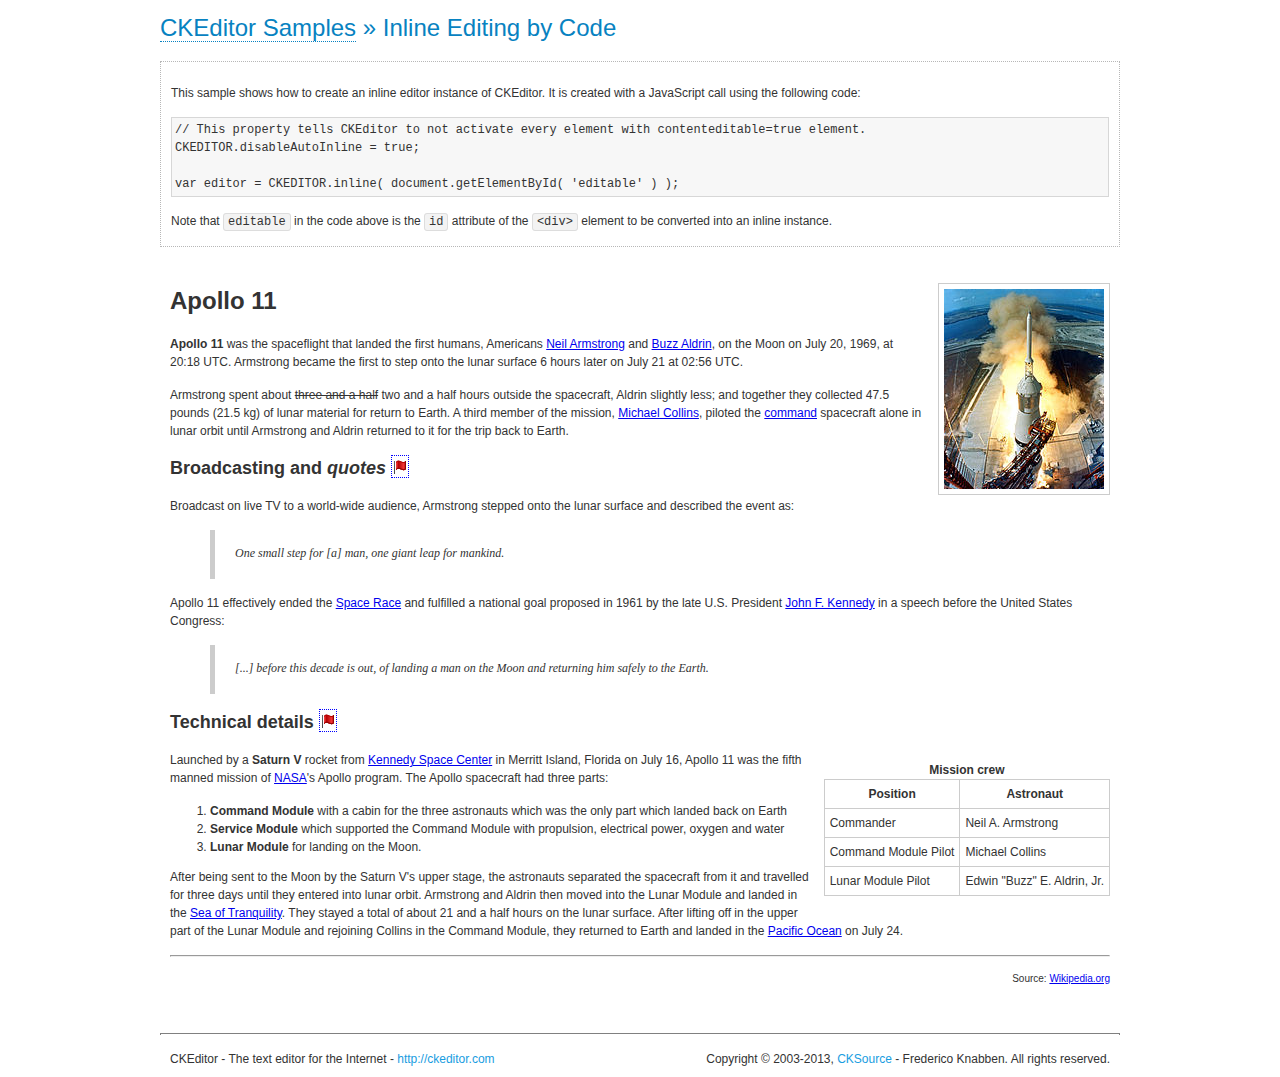
<file: js/ckeditor/samples/inlinebycode.html>
<!DOCTYPE html>
<!--
Copyright (c) 2003-2013, CKSource - Frederico Knabben. All rights reserved.
For licensing, see LICENSE.html or http://ckeditor.com/license
-->
<html>
<head>
	<title>Inline Editing by Code &mdash; CKEditor Sample</title>
	<meta charset="utf-8">
	<script src="../ckeditor.js"></script>
	<link href="sample.css" rel="stylesheet">
	<style>

		#editable
		{
			padding: 10px;
			float: left;
		}

	</style>
</head>
<body>
	<h1 class="samples">
		<a href="index.html">CKEditor Samples</a> &raquo; Inline Editing by Code
	</h1>
	<div class="description">
		<p>
			This sample shows how to create an inline editor instance of CKEditor. It is created
			with a JavaScript call using the following code:
		</p>
<pre class="samples">
// This property tells CKEditor to not activate every element with contenteditable=true element.
CKEDITOR.disableAutoInline = true;

var editor = CKEDITOR.inline( document.getElementById( 'editable' ) );
</pre>
		<p>
			Note that <code>editable</code> in the code above is the <code>id</code>
			attribute of the <code>&lt;div&gt;</code> element to be converted into an inline instance.
		</p>
	</div>
	<div id="editable" contenteditable="true">
		<h1><img alt="Saturn V carrying Apollo 11" class="right" src="assets/sample.jpg" /> Apollo 11</h1>

		<p><b>Apollo 11</b> was the spaceflight that landed the first humans, Americans <a href="http://en.wikipedia.org/wiki/Neil_Armstrong" title="Neil Armstrong">Neil Armstrong</a> and <a href="http://en.wikipedia.org/wiki/Buzz_Aldrin" title="Buzz Aldrin">Buzz Aldrin</a>, on the Moon on July 20, 1969, at 20:18 UTC. Armstrong became the first to step onto the lunar surface 6 hours later on July 21 at 02:56 UTC.</p>

		<p>Armstrong spent about <strike>three and a half</strike> two and a half hours outside the spacecraft, Aldrin slightly less; and together they collected 47.5 pounds (21.5&nbsp;kg) of lunar material for return to Earth. A third member of the mission, <a href="http://en.wikipedia.org/wiki/Michael_Collins_(astronaut)" title="Michael Collins (astronaut)">Michael Collins</a>, piloted the <a href="http://en.wikipedia.org/wiki/Apollo_Command/Service_Module" title="Apollo Command/Service Module">command</a> spacecraft alone in lunar orbit until Armstrong and Aldrin returned to it for the trip back to Earth.</p>

		<h2>Broadcasting and <em>quotes</em> <a id="quotes" name="quotes"></a></h2>

		<p>Broadcast on live TV to a world-wide audience, Armstrong stepped onto the lunar surface and described the event as:</p>

		<blockquote>
			<p>One small step for [a] man, one giant leap for mankind.</p>
		</blockquote>

		<p>Apollo 11 effectively ended the <a href="http://en.wikipedia.org/wiki/Space_Race" title="Space Race">Space Race</a> and fulfilled a national goal proposed in 1961 by the late U.S. President <a href="http://en.wikipedia.org/wiki/John_F._Kennedy" title="John F. Kennedy">John F. Kennedy</a> in a speech before the United States Congress:</p>

		<blockquote>
			<p>[...] before this decade is out, of landing a man on the Moon and returning him safely to the Earth.</p>
		</blockquote>

		<h2>Technical details <a id="tech-details" name="tech-details"></a></h2>

		<table align="right" border="1" bordercolor="#ccc" cellpadding="5" cellspacing="0" style="border-collapse:collapse;margin:10px 0 10px 15px;">
			<caption><strong>Mission crew</strong></caption>
			<thead>
			<tr>
				<th scope="col">Position</th>
				<th scope="col">Astronaut</th>
			</tr>
			</thead>
			<tbody>
			<tr>
				<td>Commander</td>
				<td>Neil A. Armstrong</td>
			</tr>
			<tr>
				<td>Command Module Pilot</td>
				<td>Michael Collins</td>
			</tr>
			<tr>
				<td>Lunar Module Pilot</td>
				<td>Edwin &quot;Buzz&quot; E. Aldrin, Jr.</td>
			</tr>
			</tbody>
		</table>

		<p>Launched by a <strong>Saturn V</strong> rocket from <a href="http://en.wikipedia.org/wiki/Kennedy_Space_Center" title="Kennedy Space Center">Kennedy Space Center</a> in Merritt Island, Florida on July 16, Apollo 11 was the fifth manned mission of <a href="http://en.wikipedia.org/wiki/NASA" title="NASA">NASA</a>&#39;s Apollo program. The Apollo spacecraft had three parts:</p>

		<ol>
			<li><strong>Command Module</strong> with a cabin for the three astronauts which was the only part which landed back on Earth</li>
			<li><strong>Service Module</strong> which supported the Command Module with propulsion, electrical power, oxygen and water</li>
			<li><strong>Lunar Module</strong> for landing on the Moon.</li>
		</ol>

		<p>After being sent to the Moon by the Saturn V&#39;s upper stage, the astronauts separated the spacecraft from it and travelled for three days until they entered into lunar orbit. Armstrong and Aldrin then moved into the Lunar Module and landed in the <a href="http://en.wikipedia.org/wiki/Mare_Tranquillitatis" title="Mare Tranquillitatis">Sea of Tranquility</a>. They stayed a total of about 21 and a half hours on the lunar surface. After lifting off in the upper part of the Lunar Module and rejoining Collins in the Command Module, they returned to Earth and landed in the <a href="http://en.wikipedia.org/wiki/Pacific_Ocean" title="Pacific Ocean">Pacific Ocean</a> on July 24.</p>

		<hr />
		<p style="text-align: right;"><small>Source: <a href="http://en.wikipedia.org/wiki/Apollo_11">Wikipedia.org</a></small></p>
	</div>
	<script>

		// We need to turn off the automatic editor creation first.
		CKEDITOR.disableAutoInline = true;

		var editor = CKEDITOR.inline( 'editable' );

	</script>
	<div id="footer">
		<hr>
		<p contenteditable="true">
			CKEditor - The text editor for the Internet - <a class="samples" href="http://ckeditor.com/">
				http://ckeditor.com</a>
		</p>
		<p id="copy">
			Copyright &copy; 2003-2013, <a class="samples" href="http://cksource.com/">CKSource</a>
			- Frederico Knabben. All rights reserved.
		</p>
	</div>
</body>
</html>
</file>
<file: js/ckeditor/samples/sample.css>
/*
Copyright (c) 2003-2013, CKSource - Frederico Knabben. All rights reserved.
For licensing, see LICENSE.html or http://ckeditor.com/license
*/

html, body, h1, h2, h3, h4, h5, h6, div, span, blockquote, p, address, form, fieldset, img, ul, ol, dl, dt, dd, li, hr, table, td, th, strong, em, sup, sub, dfn, ins, del, q, cite, var, samp, code, kbd, tt, pre
{
	line-height: 1.5em;
}

body
{
	padding: 10px 30px;
}

input, textarea, select, option, optgroup, button, td, th
{
	font-size: 100%;
}

pre, code, kbd, samp, tt
{
	font-family: monospace,monospace;
	font-size: 1em;
}

body {
    width: 960px;
    margin: 0 auto;
}

code
{
	background: #f3f3f3;
	border: 1px solid #ddd;
	padding: 1px 4px;

	-moz-border-radius: 3px;
	-webkit-border-radius: 3px;
	border-radius: 3px;
}

.new
{
	background: #FF7E00;
	border: 1px solid #DA8028;
	color: #fff;
	font-size: 10px;
	font-weight: bold;
	padding: 1px 4px;
	text-shadow: 0 1px 0 #C97626;
	text-transform: uppercase;
	margin: 0 0 0 3px;

	-moz-border-radius: 3px;
	-webkit-border-radius: 3px;
	border-radius: 3px;

	-moz-box-shadow: 0 2px 3px 0 #FFA54E inset;
	-webkit-box-shadow: 0 2px 3px 0 #FFA54E inset;
	box-shadow: 0 2px 3px 0 #FFA54E inset;
}

h1.samples
{
	color: #0782C1;
	font-size: 200%;
	font-weight: normal;
	margin: 0;
	padding: 0;
}

h1.samples a
{
	color: #0782C1;
	text-decoration: none;
	border-bottom: 1px dotted #0782C1;
}

.samples a:hover
{
	border-bottom: 1px dotted #0782C1;
}

h2.samples
{
	color: #000000;
	font-size: 130%;
	margin: 15px 0 0 0;
	padding: 0;
}

p, blockquote, address, form, pre, dl, h1.samples, h2.samples
{
	margin-bottom: 15px;
}

ul.samples
{
	margin-bottom: 15px;
}

.clear
{
	clear: both;
}

fieldset
{
	margin: 0;
	padding: 10px;
}

body, input, textarea
{
	color: #333333;
	font-family: Arial, Helvetica, sans-serif;
}

body
{
	font-size: 75%;
}

a.samples
{
	color: #189DE1;
	text-decoration: none;
}

form
{
	margin: 0;
	padding: 0;
}

pre.samples
{
	background-color: #F7F7F7;
	border: 1px solid #D7D7D7;
	overflow: auto;
	padding: 0.25em;
	white-space: pre-wrap; /* CSS 2.1 */
	word-wrap: break-word; /* IE7 */
	-moz-tab-size: 4;
	-o-tab-size: 4;
	-webkit-tab-size: 4;
	tab-size: 4;
}

#footer
{
	clear: both;
	padding-top: 10px;
}

#footer hr
{
	margin: 10px 0 15px 0;
	height: 1px;
	border: solid 1px gray;
	border-bottom: none;
}

#footer p
{
	margin: 0 10px 10px 10px;
	float: left;
}

#footer #copy
{
	float: right;
}

#outputSample
{
	width: 100%;
	table-layout: fixed;
}

#outputSample thead th
{
	color: #dddddd;
	background-color: #999999;
	padding: 4px;
	white-space: nowrap;
}

#outputSample tbody th
{
	vertical-align: top;
	text-align: left;
}

#outputSample pre
{
	margin: 0;
	padding: 0;
}

.description
{
	border: 1px dotted #B7B7B7;
	margin-bottom: 10px;
	padding: 10px 10px 0;
	overflow: hidden;
}

label
{
	display: block;
	margin-bottom: 6px;
}

/**
 *	CKEditor editables are automatically set with the "cke_editable" class
 *	plus cke_editable_(inline|themed) depending on the editor type.
 */

/* Style a bit the inline editables. */
.cke_editable.cke_editable_inline
{
	cursor: pointer;
}

/* Once an editable element gets focused, the "cke_focus" class is
   added to it, so we can style it differently. */
.cke_editable.cke_editable_inline.cke_focus
{
	box-shadow: inset 0px 0px 20px 3px #ddd, inset 0 0 1px #000;
	outline: none;
	background: #eee;
	cursor: text;
}

/* Avoid pre-formatted overflows inline editable. */
.cke_editable_inline pre
{
	white-space: pre-wrap;
	word-wrap: break-word;
}

/**
 *	Samples index styles.
 */

.twoColumns,
.twoColumnsLeft,
.twoColumnsRight
{
	overflow: hidden;
}

.twoColumnsLeft,
.twoColumnsRight
{
	width: 45%;
}

.twoColumnsLeft
{
	float: left;
}

.twoColumnsRight
{
	float: right;
}

dl.samples
{
	padding: 0 0 0 40px;
}
dl.samples > dt
{
	display: list-item;
	list-style-type: disc;
	list-style-position: outside;
	margin: 0 0 3px;
}
dl.samples > dd
{
	margin: 0 0 3px;
}
.warning
{
    color: #ff0000;
	background-color: #FFCCBA;
    border: 2px dotted #ff0000;
	padding: 15px 10px;
	margin: 10px 0;
}

/* Used on inline samples */

blockquote
{
	font-style: italic;
	font-family: Georgia, Times, "Times New Roman", serif;
	padding: 2px 0;
	border-style: solid;
	border-color: #ccc;
	border-width: 0;
}

.cke_contents_ltr blockquote
{
	padding-left: 20px;
	padding-right: 8px;
	border-left-width: 5px;
}

.cke_contents_rtl blockquote
{
	padding-left: 8px;
	padding-right: 20px;
	border-right-width: 5px;
}

img.right {
    border: 1px solid #ccc;
    float: right;
    margin-left: 15px;
    padding: 5px;
}

img.left {
    border: 1px solid #ccc;
    float: left;
    margin-right: 15px;
    padding: 5px;
}
</file>
<file: js/bootstrap-daterangepicker/daterangepicker.css>
.daterangepicker.dropdown-menu {
  max-width: none;
}

.daterangepicker.opensleft .ranges, .daterangepicker.opensleft .calendar {
  float: left;
  margin: 4px;
}

.daterangepicker.opensright .ranges, .daterangepicker.opensright .calendar {
  float: right;
  margin: 4px;
}

.daterangepicker .ranges {
  width: 160px;
  text-align: left;
}

.daterangepicker .ranges .range_inputs>div {
  float: left;
}

.daterangepicker .ranges .range_inputs>div:nth-child(2) {
  padding-left: 11px;
}

.daterangepicker .calendar {
  display: none;
  max-width: 230px;
}

.daterangepicker .calendar th, .daterangepicker .calendar td {
  font-family: 'Helvetica Neue', Helvetica, Arial, sans-serif;
  white-space: nowrap;
  text-align: center;
}

.daterangepicker .ranges label {
  color: #333;
  font-size: 11px;
  margin-bottom: 2px;
  text-transform: uppercase;
  text-shadow: 1px 1px 0 #fff;
}

.daterangepicker .ranges input {
  font-size: 11px;
}

.daterangepicker .ranges ul {
  list-style: none;
  margin: 0;
  padding: 0;
}

.daterangepicker .ranges li {
  font-size: 13px;
  background: #f5f5f5;
  border: 1px solid #f5f5f5;
  color: #08c;
  padding: 3px 12px;
  margin-bottom: 8px;
  -webkit-border-radius: 5px;
  -moz-border-radius: 5px;
  border-radius: 5px;
  cursor: pointer;
}

.daterangepicker .ranges li.active, .daterangepicker .ranges li:hover {
  background: #08c;
  border: 1px solid #08c;
  color: #fff;
}

.daterangepicker .calendar {
  border: 1px solid #ddd;
  padding: 4px;
  border-radius: 4px;
  background: #fff;
}

.daterangepicker {
  position: absolute;
  background: #fff;
  top: 100px;
  left: 20px;
  padding: 4px;
  margin-top: 1px;
  -webkit-border-radius: 4px;
  -moz-border-radius: 4px;
  border-radius: 4px;
}

.daterangepicker.opensleft:before {
  position: absolute;
  top: -7px;
  right: 9px;
  display: inline-block;
  border-right: 7px solid transparent;
  border-bottom: 7px solid #ccc;
  border-left: 7px solid transparent;
  border-bottom-color: rgba(0, 0, 0, 0.2);
  content: '';
}

.daterangepicker.opensleft:after {
  position: absolute;
  top: -6px;
  right: 10px;
  display: inline-block;
  border-right: 6px solid transparent;
  border-bottom: 6px solid #fff;
  border-left: 6px solid transparent;
  content: '';
}

.daterangepicker.opensright:before {
  position: absolute;
  top: -7px;
  left: 9px;
  display: inline-block;
  border-right: 7px solid transparent;
  border-bottom: 7px solid #ccc;
  border-left: 7px solid transparent;
  border-bottom-color: rgba(0, 0, 0, 0.2);
  content: '';
}

.daterangepicker.opensright:after {
  position: absolute;
  top: -6px;
  left: 10px;
  display: inline-block;
  border-right: 6px solid transparent;
  border-bottom: 6px solid #fff;
  border-left: 6px solid transparent;
  content: '';
}

.daterangepicker table {
  width: 100%;
  margin: 0;
}

.daterangepicker td, .daterangepicker th {
  text-align: center;
  width: 20px;
  height: 20px;
  -webkit-border-radius: 4px;
  -moz-border-radius: 4px;
  border-radius: 4px;
  cursor: pointer;
  white-space: nowrap;
}

.daterangepicker td.off {
  color: #999;
}
.daterangepicker td.disabled {
  color: #999;
}

.daterangepicker td.available:hover, .daterangepicker th.available:hover {
  background: #eee;
}

.daterangepicker td.active, .daterangepicker td.active:hover {
  background-color: #006dcc;
  background-image: -moz-linear-gradient(top, #0088cc, #0044cc);
  background-image: -ms-linear-gradient(top, #0088cc, #0044cc);
  background-image: -webkit-gradient(linear, 0 0, 0 100%, from(#0088cc), to(#0044cc));
  background-image: -webkit-linear-gradient(top, #0088cc, #0044cc);
  background-image: -o-linear-gradient(top, #0088cc, #0044cc);
  background-image: linear-gradient(top, #0088cc, #0044cc);
  background-repeat: repeat-x;
  filter: progid:DXImageTransform.Microsoft.gradient(startColorstr='#0088cc', endColorstr='#0044cc', GradientType=0);
  border-color: #0044cc #0044cc #002a80;
  border-color: rgba(0, 0, 0, 0.1) rgba(0, 0, 0, 0.1) rgba(0, 0, 0, 0.25);
  filter: progid:DXImageTransform.Microsoft.gradient(enabled = false);
  color: #fff;
  text-shadow: 0 -1px 0 rgba(0, 0, 0, 0.25);
}

.daterangepicker td.week, .daterangepicker th.week {
    font-size: 80%;
    color: #ccc;
}
</file>
